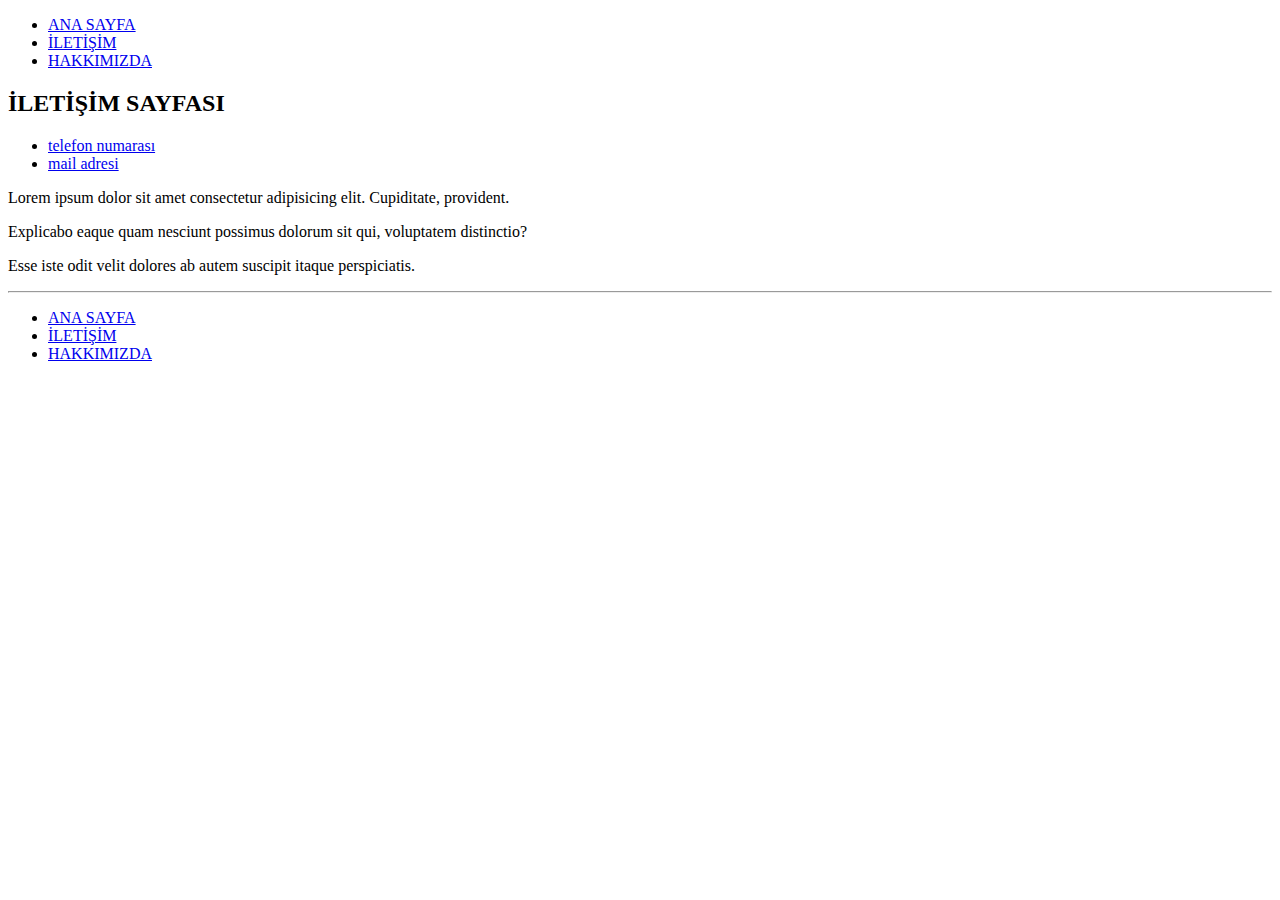
<file: iletişim.html>
<!DOCTYPE html>
<html lang="tr">
<head>
    <meta charset="UTF-8">
    <meta name="viewport" content="width=device-width, initial-scale=1.0">
    <title>iletişim</title>
</head>
<body>
    <!-- navbar başla -->
    <header>
        <nav>
            <ul>
                <li>
                    <a href="index.html">
                    ANA SAYFA
                </a>
            </li>
                <li>
                    <a href="iletişim.html">
                    İLETİŞİM
                </a>
            </li>
                <li>
                    <a href="hakkimizde.html">
                    HAKKIMIZDA 
                </a>
            </li>
            </ul>
        </nav>
    </header>
    <!-- navbar bitti -->
    <!-- content başla -->
    <section>
        <!-- articles başla -->
        <article>
            <h2><strong>İLETİŞİM SAYFASI</strong> </h2>
            <ul>
                <li><a href="tel:+474567568658">telefon numarası</a></li>
                <li><a href="mailto:hfkshffkshsh@mail.com">mail adresi</a></li>
            </ul>
            <p>Lorem ipsum dolor sit amet consectetur adipisicing elit. Cupiditate, provident.</p>
            <p>Explicabo eaque quam nesciunt possimus dolorum sit qui, voluptatem distinctio?</p>
            <p>Esse iste odit velit dolores ab autem suscipit itaque perspiciatis.</p>
        </article>
        <hr>
        <!-- articles bitti-->
    </section>    
    <!-- content bitti -->
    <!-- footer başla -->
    <nav>
        <ul>
            <li>
                <a href="index.html">
                ANA SAYFA
            </a>
        </li>
            <li>
                <a href="iletişim.html">
                İLETİŞİM
            </a>
        </li>
            <li>
                <a href="hakkimizde.html">
                HAKKIMIZDA 
            </a>
        </li>
        </ul>
    </nav>
    <!-- footer bitti -->
</body>
</html>
</file>
